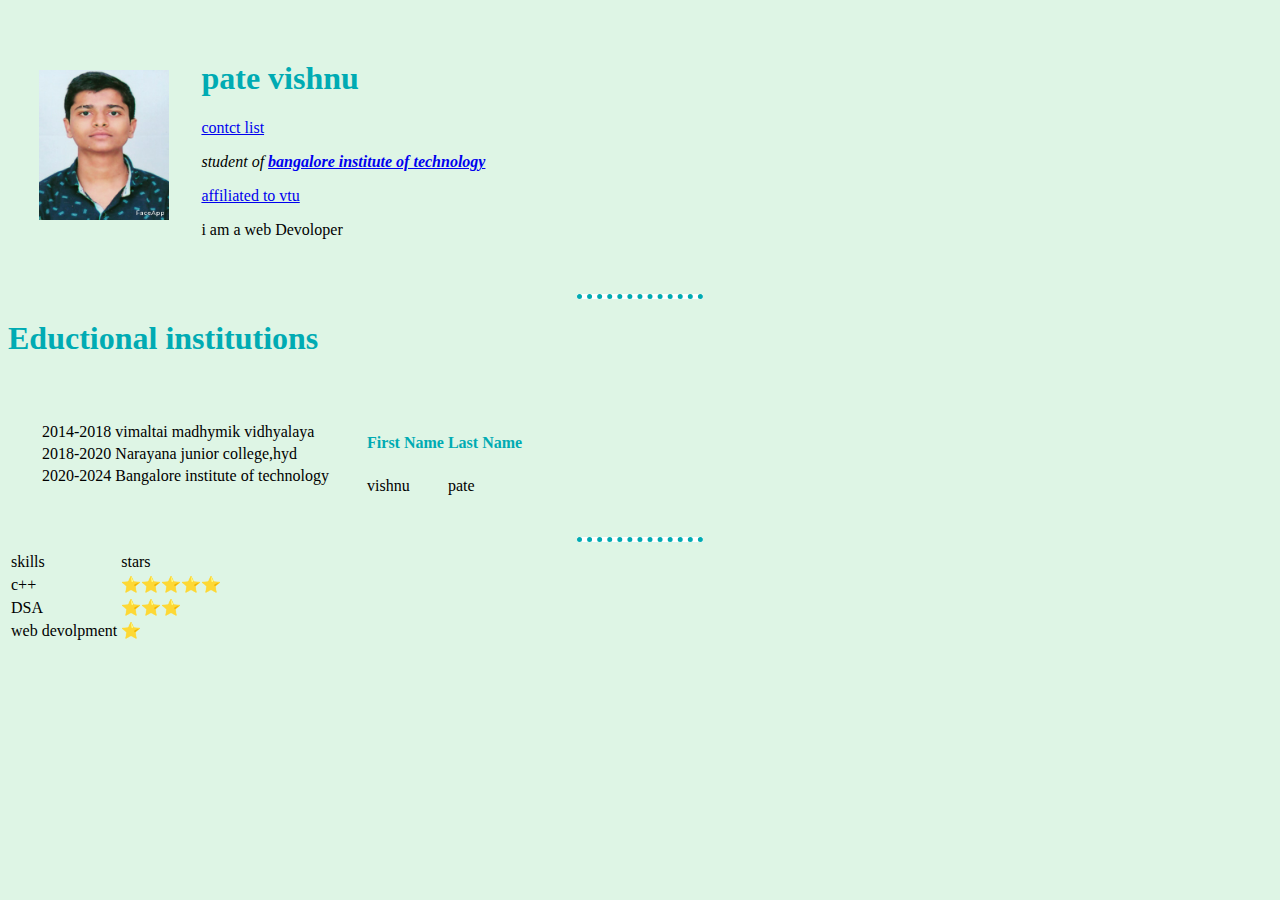
<file: index.html>
<!DOCTYPE html>
<html lang="en" dir="ltr">
  <head>
    <meta charset="utf-8">
    <title>🦁vishnu's personal site</title>
     <style media="screen">
     body
     {
       background-color:#DEF5E5;
     }
     hr
     {
       background-color:white;
       border-style:none;
       border-top-style:dotted;
       border-color:#00ABB3;
       border-top-width: thick;
       width:10%;
     }
     img
     {
       height:150px;
     }
     h1
     {
       color: #00ABB3;
     }
     h3
     {
       color:#00ABB3;
     }
     h4
     {
       color:#00ABB3;
     }

     </style>
  </head>
  <body>
    <table cellspacing="30">
      <tr>
        <td>
          <img src="WhatsApp Image 2022-11-01 at 11.36.30.jpeg" alt="vishnu pate">
        </td>
        <td>
          <h1>pate vishnu</h1>
          <p><a href="contact.html">contct list</a></p>
          <p><i>student of <strong><a href="https://bit-bangalore.edu.in/">bangalore institute of technology</a></strong></i></p>
          <a href="https://vtu.ac.in/">affiliated to vtu</a>
          <p>i am a web Devoloper</p>
        </td>
      </tr>
  </table>
  <hr>
<h1>Eductional institutions</h1>
<table cellspacing="30">
  <tr>
    <td>
<table>
  <tr>
    <td>2014-2018</td>
    <td>vimaltai madhymik vidhyalaya</td>
  </tr>
  <tr>
    <td>2018-2020</td>
    <td>Narayana junior college,hyd</td>
  </tr>
  <tr>
    <td>2020-2024</td>
    <td>Bangalore institute of technology</td>
  </tr>
</table>
</td>
<td>
<table>
  <thead>
    <tr>
      <td><h4>First Name</h4></td>
      <td><h4>Last Name</h4></td>
    </tr>
  </thead>
  <tbody>
    <tr>
      <td>vishnu</td>
      <td>pate</td>
    </tr>
  </tbody>
</table>
</td>
</tr>
</table>
<hr>
<table>
  <thead>
    <tr>
      <td>skills</td>
      <td>stars</td>
    </tr>
  </thead>
  <tbody>
    <tr>
      <td>c++</td>
      <td>⭐⭐⭐⭐⭐</td>
    <tr>
      <td>DSA</td>
      <td>⭐⭐⭐</td>
    </tr>
    <tr>
      <td>web devolpment</td>
      <td>⭐</td>
    </tr>
    <tr>
  </tbody>
</table>
  </body>
</html>
</file>
